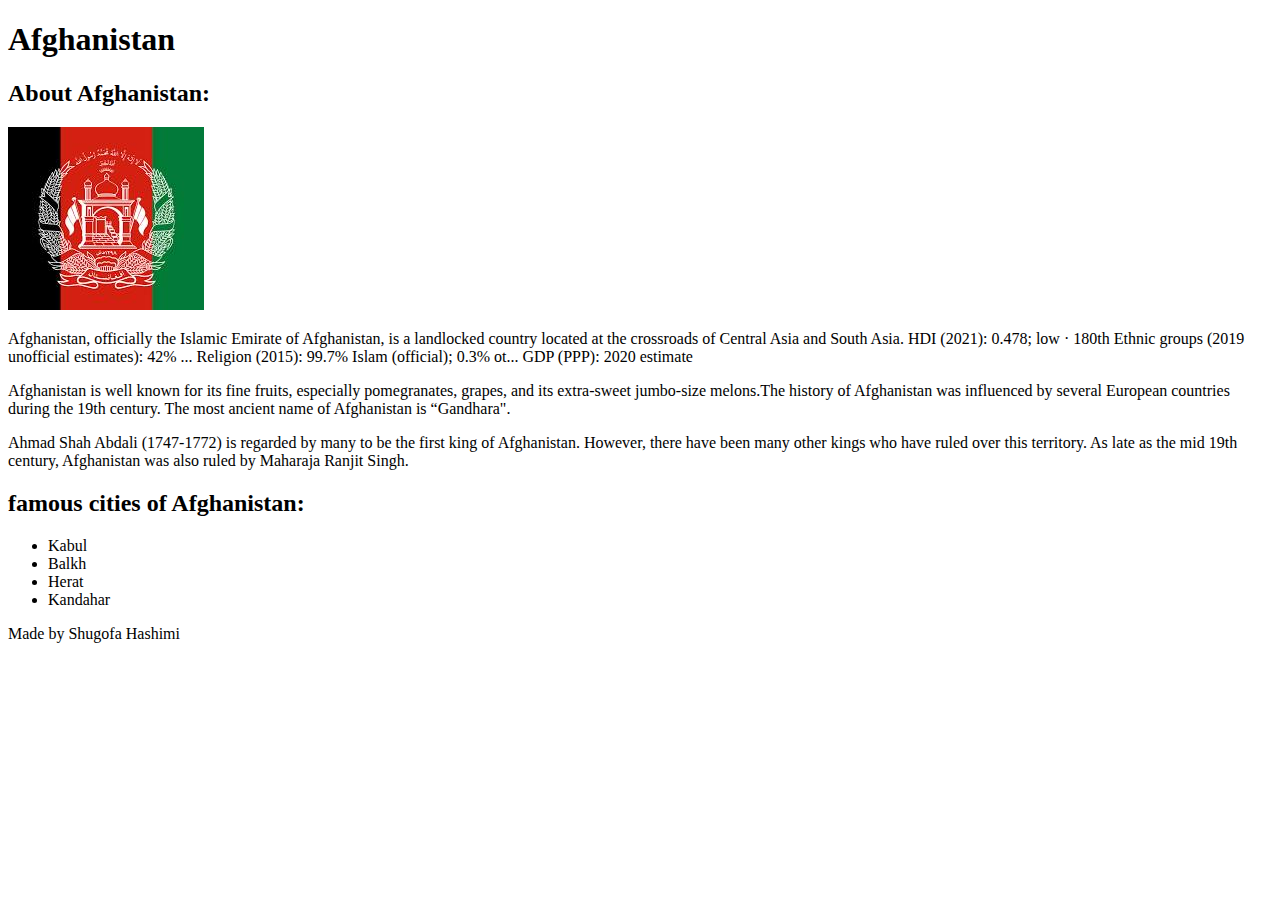
<file: index.html>
<!DOCTYPE html>
<html lang="en">
    <head>
        <title>Assignment</title>
        <meta charset="utf-8">
        <style>
            
        </style>
    </head>
    <body>
        <header>
            <h1>Afghanistan</h1>
        </header>
    <section>
        <h2>About Afghanistan:</h2>
        <img src="afghanistan.jpeg" alt="Afghanistan">
        <p>Afghanistan, officially the Islamic Emirate of Afghanistan, is a landlocked country located at the crossroads of Central Asia and South Asia.
            HDI (2021): 0.478; low · 180th‎
            Ethnic groups (2019 unofficial estimates): 42% ...
            Religion (2015): 99.7% Islam (official‎); 0.3% ot...‎
            GDP (PPP): 2020 estimate</p>
        <p>Afghanistan is well known for its fine fruits, especially pomegranates, grapes, and its extra-sweet jumbo-size melons.The history of Afghanistan was influenced by several European countries during the 19th century. The most ancient name of Afghanistan is “Gandhara".</p>
        <p> Ahmad Shah Abdali (1747-1772) is regarded by many to be the first king of Afghanistan. However, there have been many other kings who have ruled over this territory. As late as the mid 19th century, Afghanistan was also ruled by Maharaja Ranjit Singh.</p>
    </section>
    <section>
        <h2> famous cities of Afghanistan:</h2>
        <ul>
            <li>Kabul</li>
            <li>Balkh</li>
            <li>Herat</li>
            <li>Kandahar</li>
        </ul>
    </section>
    <footer>Made by Shugofa Hashimi</footer>
    </body>
</html>
</file>
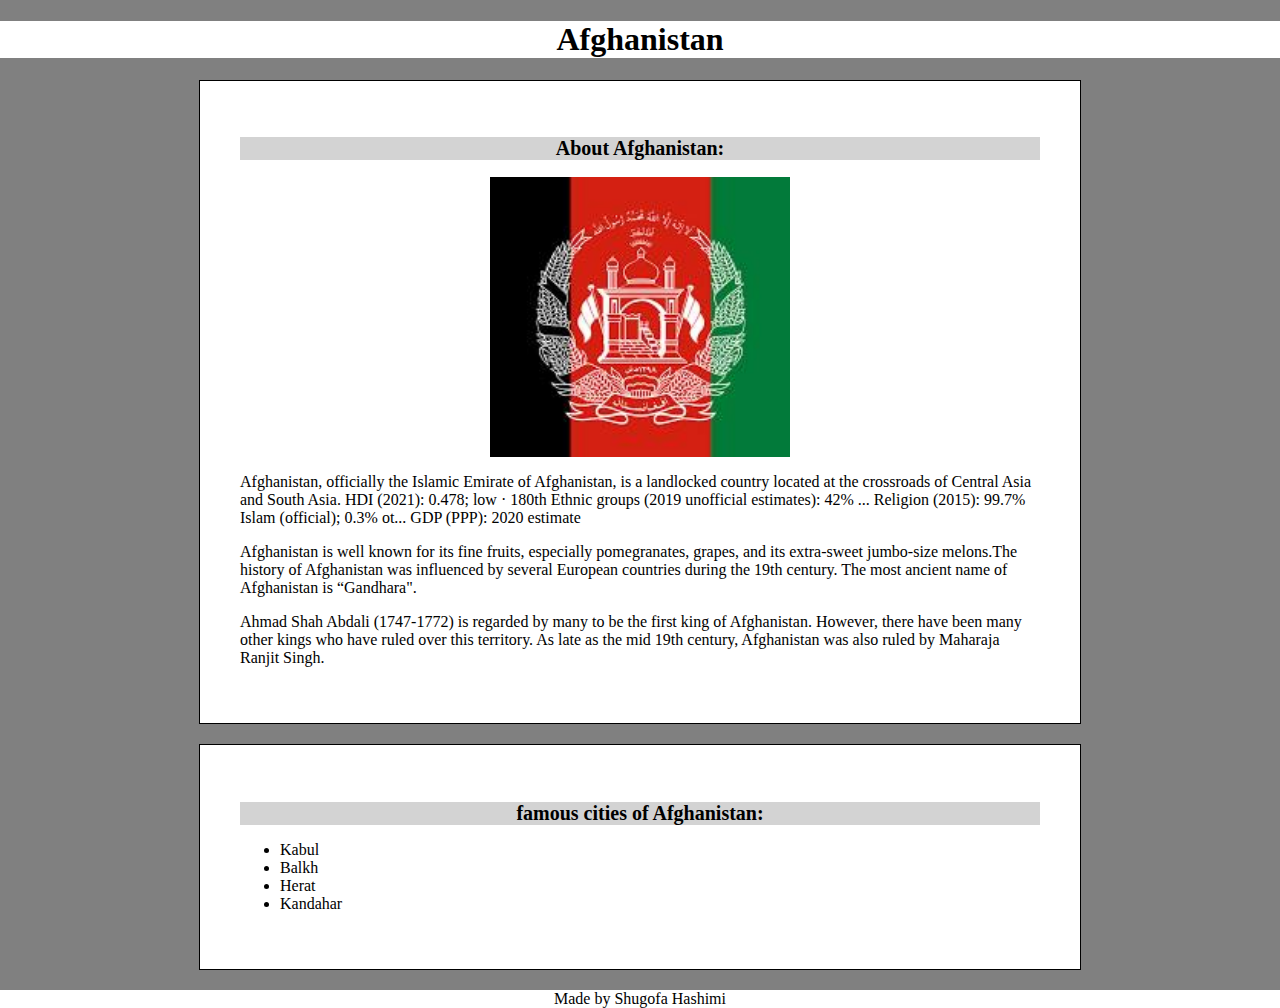
<file: indexss.html>
<!DOCTYPE html>
<html lang="en">
    <head>
        <title>Assignment</title>
        <meta charset="utf-8">
        <link rel="stylesheet" href="styles.css">
    </head>
    <body>
        <header>
            <h1>Afghanistan</h1>
        </header>
    <section>
        <h2>About Afghanistan:</h2>
        <img src="afghanistan.jpeg" alt="Afghanistan">
        <p>Afghanistan, officially the Islamic Emirate of Afghanistan, is a landlocked country located at the crossroads of Central Asia and South Asia.
            HDI (2021): 0.478; low · 180th‎
            Ethnic groups (2019 unofficial estimates): 42% ...
            Religion (2015): 99.7% Islam (official‎); 0.3% ot...‎
            GDP (PPP): 2020 estimate</p>
        <p>Afghanistan is well known for its fine fruits, especially pomegranates, grapes, and its extra-sweet jumbo-size melons.The history of Afghanistan was influenced by several European countries during the 19th century. The most ancient name of Afghanistan is “Gandhara".</p>
        <p> Ahmad Shah Abdali (1747-1772) is regarded by many to be the first king of Afghanistan. However, there have been many other kings who have ruled over this territory. As late as the mid 19th century, Afghanistan was also ruled by Maharaja Ranjit Singh.</p>
    </section>
    <section>
        <h2> famous cities of Afghanistan:</h2>
        <ul>
            <li>Kabul</li>
            <li>Balkh</li>
            <li>Herat</li>
            <li>Kandahar</li>
        </ul>
    </section>
    <footer>Made by Shugofa Hashimi</footer>
    </body>
</html>
</file>
<file: styles.css>
body{
    background-color: grey;
    margin: 0;
}
header{
    background-color: white;
    width: 100%;
    text-align: center;
}
section{
    background-color: white;
    margin-left: auto;
    margin-right: auto;
    width: 800px;
    margin-bottom: 20px;
    padding: 40px;
    border: 1px solid black;
}
h2{
    text-align: center;
    background-color: lightgrey;
    font-size: 20px;
}
img{
    width: 300px;
    display: block;
    margin: auto;
}
footer{
    background-color: white;
    text-align: center;
}
</file>
